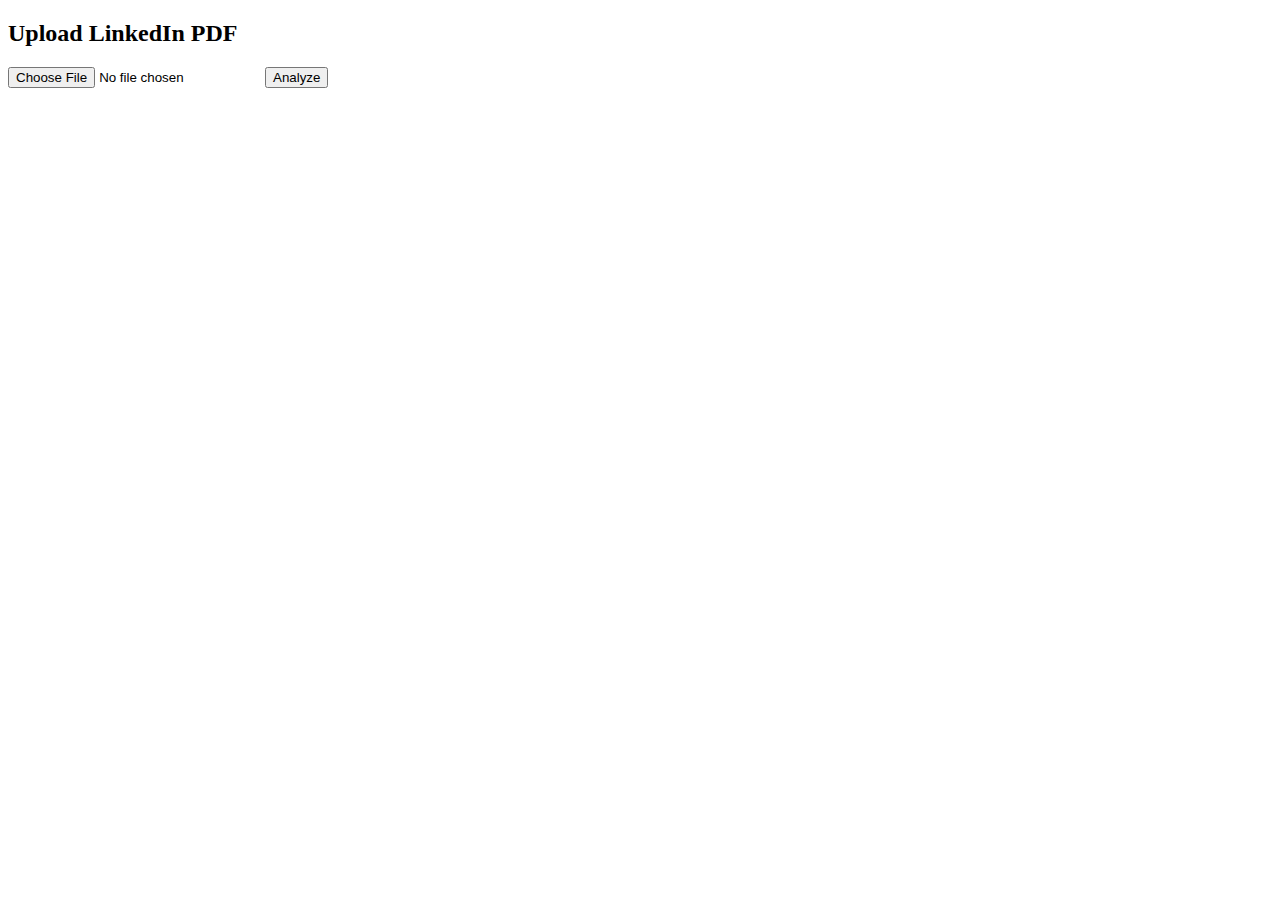
<file: Linkscope.AI/index.html>
<!DOCTYPE html>
<html>
<head>
  <title>LinkScope.AI</title>
</head>
<body>
  <h2>Upload LinkedIn PDF</h2>
  <form method="POST" enctype="multipart/form-data">
    <input type="file" name="pdf" accept=".pdf" required />
    <button type="submit">Analyze</button>
  </form>
</body>
</html>
</file>
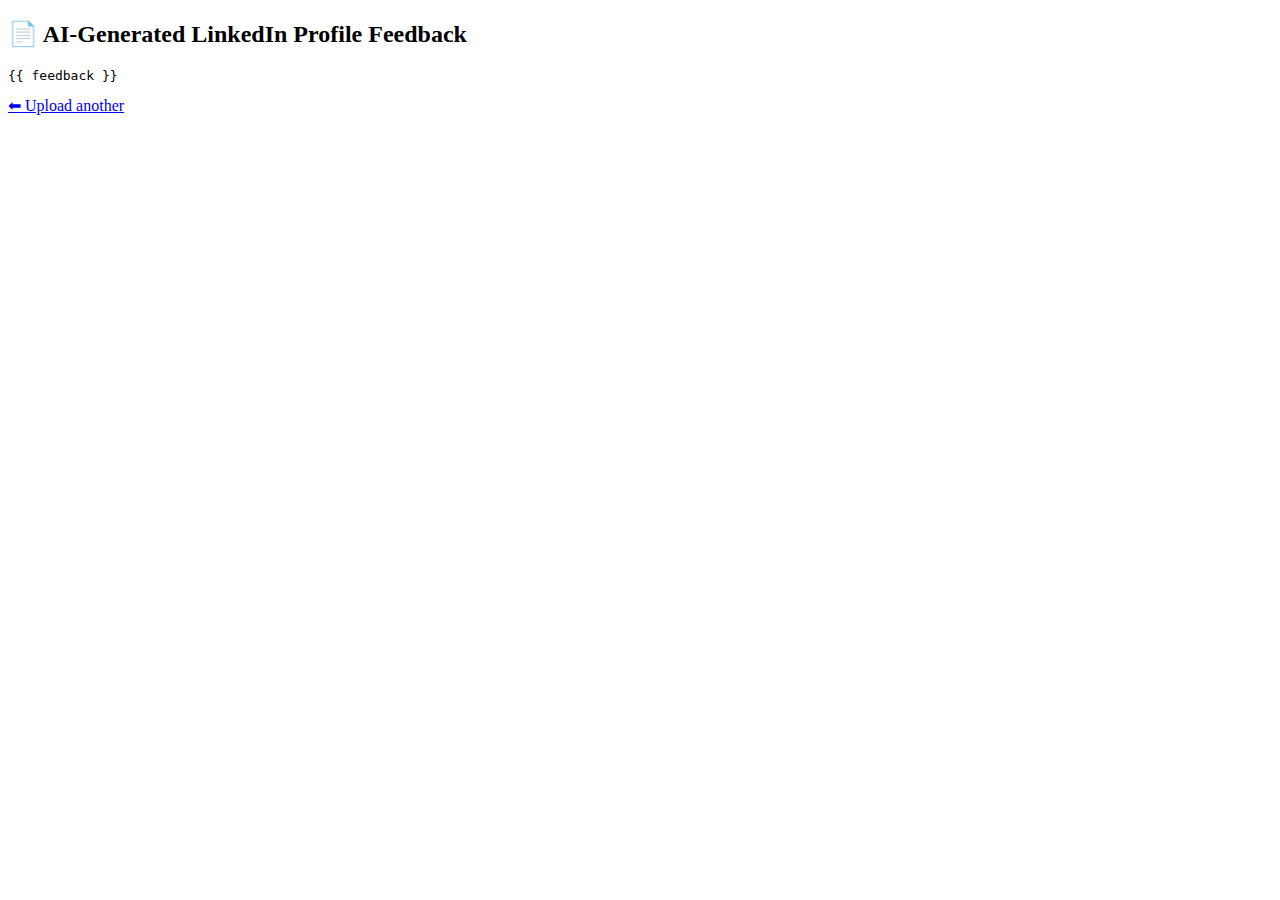
<file: Linkscope.AI/result.html>
<!DOCTYPE html>
<html>
<head>
  <title>Report</title>
</head>
<body>
  <h2>📄 AI-Generated LinkedIn Profile Feedback</h2>
  <pre>{{ feedback }}</pre>
  <a href="/">⬅ Upload another</a>
</body>
</html>
</file>
